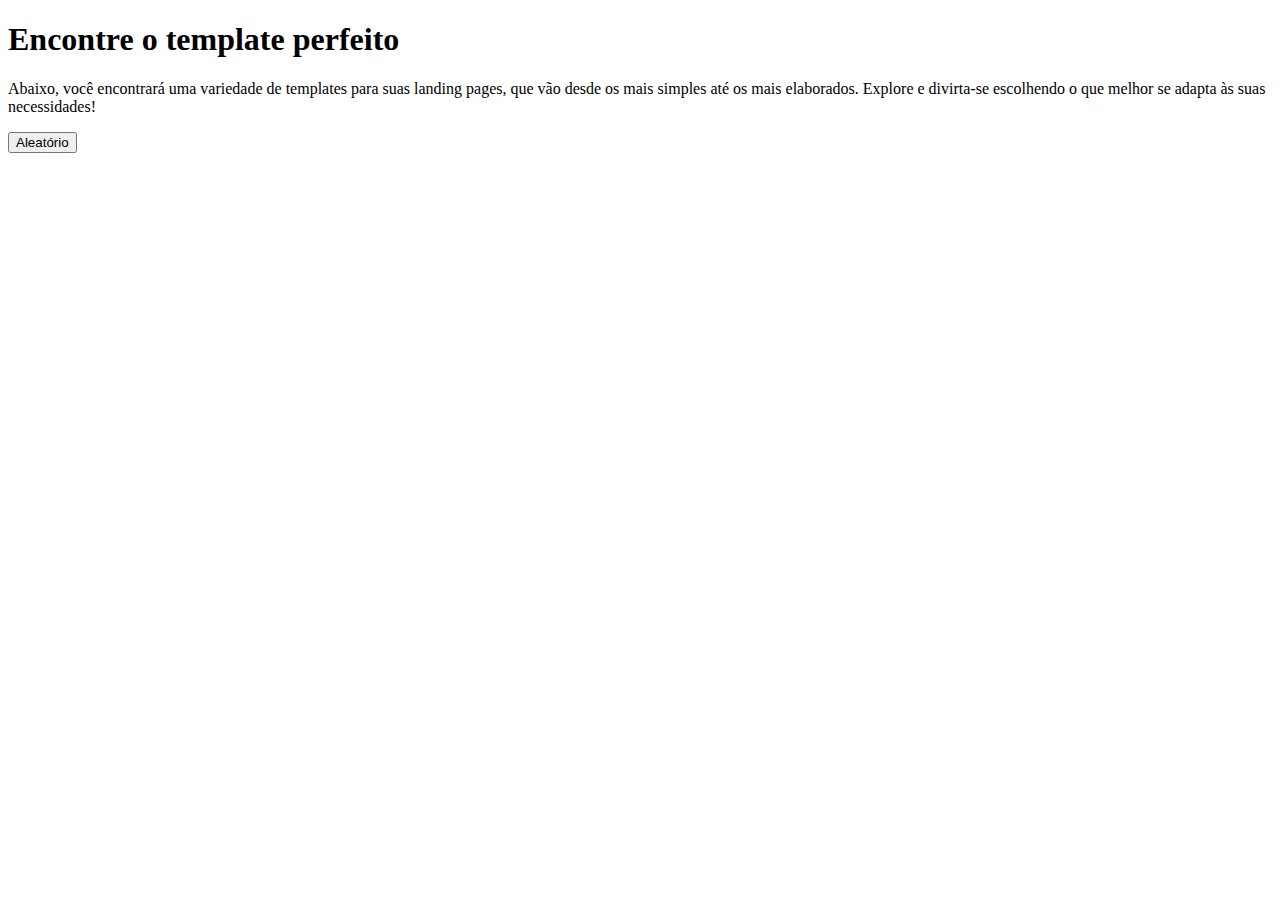
<file: index.html>
<!DOCTYPE html>
<html lang="en">
<head>
    <meta charset="UTF-8">
    <meta name="viewport" content="width=device-width, initial-scale=1.0">
    <title>Figma Projects</title>
</head>
<body>
    <header>
        <h1>Encontre o template perfeito</h1>
        <p>Abaixo, você encontrará uma variedade de templates para suas landing pages, que vão desde os mais simples até os mais elaborados. Explore e divirta-se escolhendo o que melhor se adapta às suas necessidades!</p>
        <button type="button">Aleatório</button>
    </header>
    <main>
        <div class="container-images">
            
        </div>
    </main>
</body>
</html>
</file>
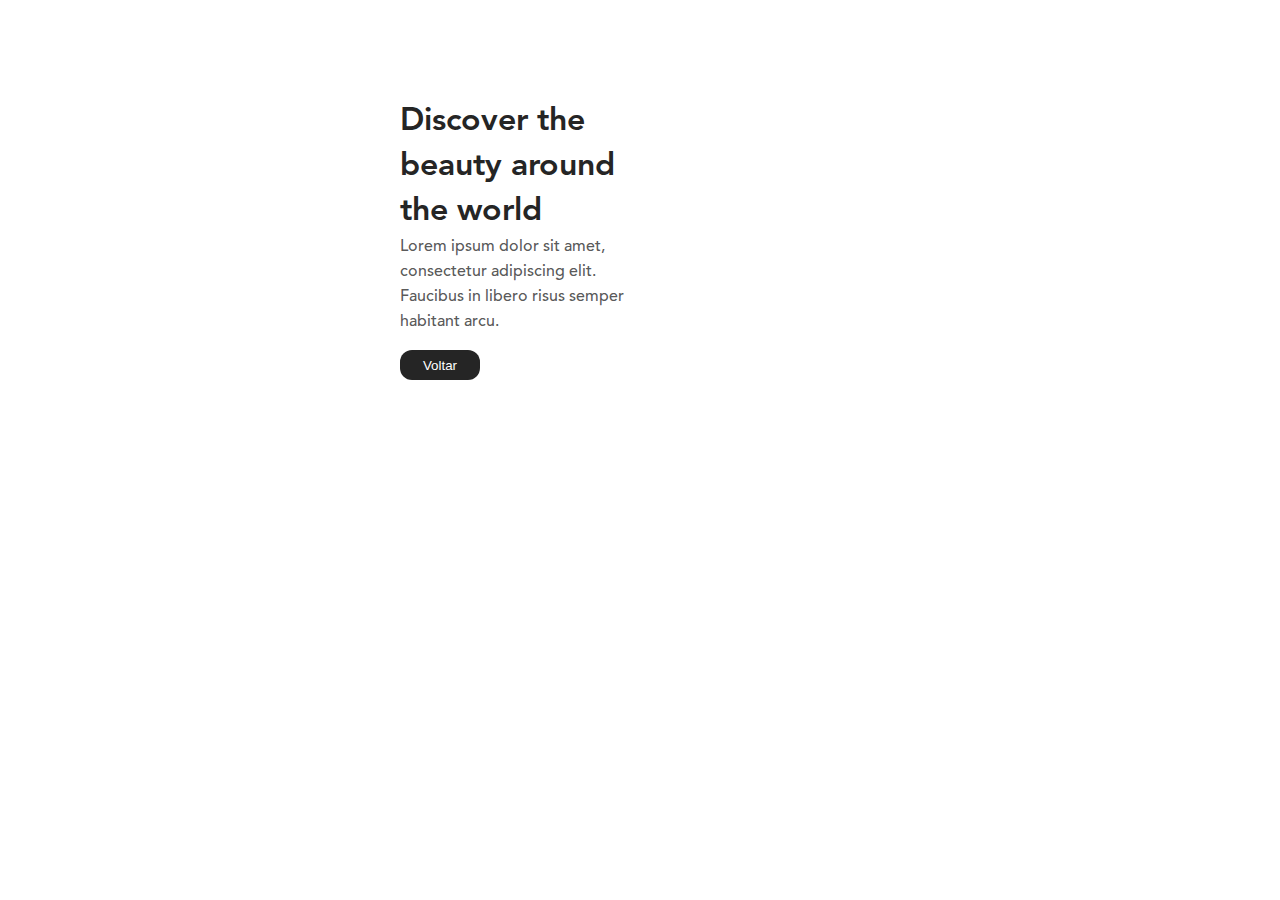
<file: src/html/template01.html>
<!DOCTYPE html>
<html lang="pt-br">
<head>
    <meta charset="UTF-8">
    <meta name="viewport" content="width=device-width, initial-scale=1.0">
    <link rel="stylesheet" href="../css/tamplate1.css">
    <title>Template 01</title>
</head>
<body>
    <header>
        <h1>Discover the beauty around the world</h1>
        <p>Lorem ipsum dolor sit amet, consectetur adipiscing elit. Faucibus in libero risus semper habitant arcu.</p>
        <a href="../../index.html"><button type="button">Voltar</button></a>
    </header>
</body>
</html>
</file>
<file: src/css/tamplate1.css>
@charset "UTF-8";

@font-face {
    font-family: 'Avenir-Roman';
    src: url(../font/avenir-font/AvenirLTStd-Medium.otf) format(opentype);
}

@font-face {
    font-family: 'Avenir-Heavy';
    src: url(../font/avenir-font/AvenirLTStd-Heavy.otf) format(opentype);
}

* {
    margin: 0px;
    padding: 0px;
}

body {
    background-color: #ffffff;
    color: #252525;
    font-family: 'Avenir-Roman';
}

header {
    margin-top: 100px;
    margin-left: 400px;
    width: 250px;
}

header h1 {
    font-family: 'Avenir-Heavy';
    line-height: 45px;
}

header p {
    color: #252525c4;
    line-height: 25px;
    margin-bottom: 15px;
}

header button {
    height: 30px;
    width: 80px;
    border: none;
    border-radius: 12px;
    background-color: #252525;
    color: #ffffff;
}
</file>
